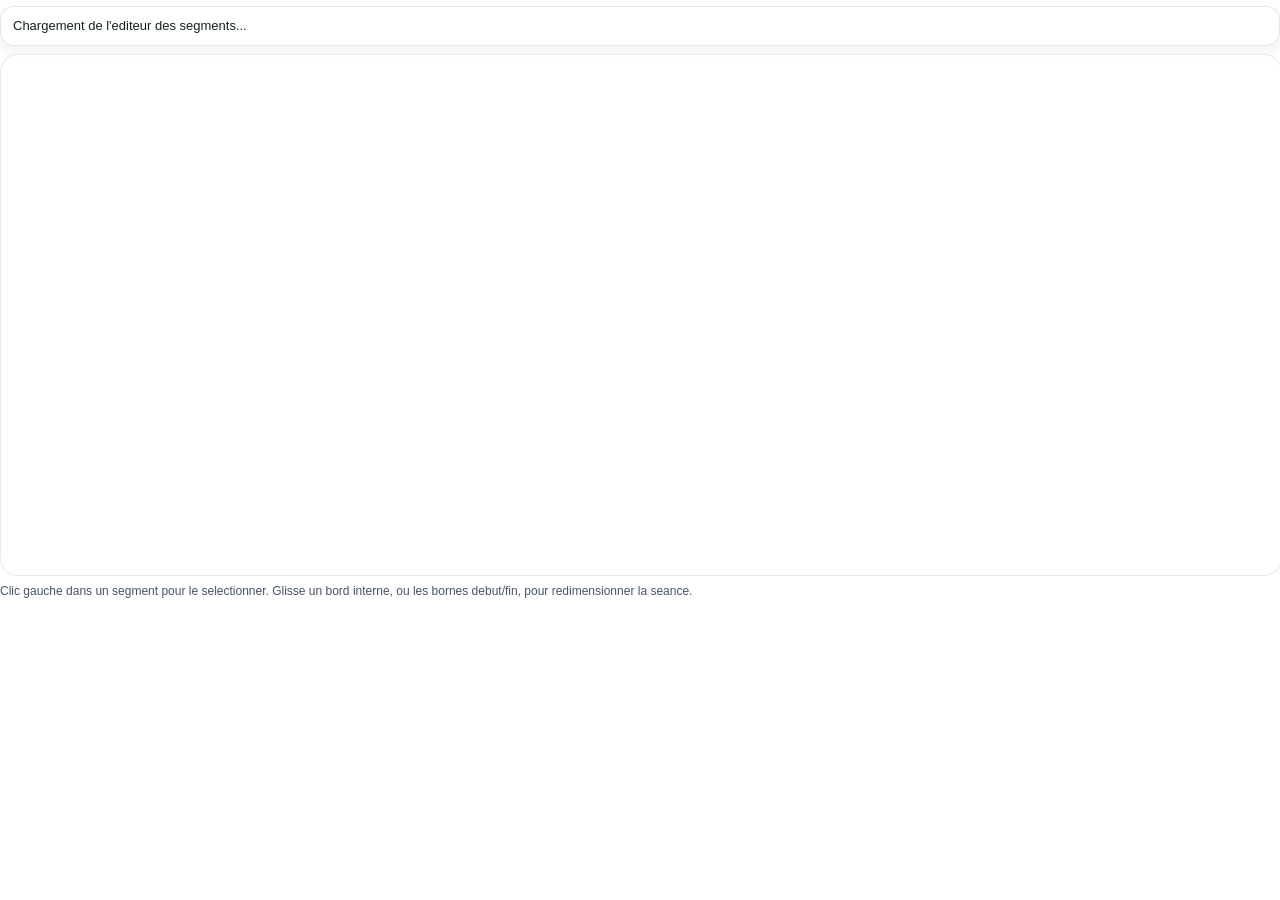
<file: frontend/fc_segment_editor/index.html>
﻿<!DOCTYPE html>
<html lang="fr">
<head>
  <meta charset="UTF-8" />
  <meta name="viewport" content="width=device-width, initial-scale=1.0" />
  <title>FC Segment Editor</title>
  <script src="./plotly.min.js"></script>
  <style>
    html, body {
      margin: 0;
      padding: 0;
      background: transparent;
      font-family: Arial, sans-serif;
      color: #13231a;
    }
    #root {
      padding: 6px 0 0 0;
    }
    #banner {
      margin: 0 0 8px 0;
      padding: 10px 12px;
      border-radius: 14px;
      background: rgba(255,255,255,0.92);
      border: 1px solid rgba(27, 67, 50, 0.12);
      box-shadow: 0 8px 20px rgba(30, 41, 59, 0.06);
      font-size: 13px;
      line-height: 1.4;
    }
    #banner strong {
      color: #173427;
    }
    #chart-wrap {
      position: relative;
      width: 100%;
      min-height: 520px;
      border-radius: 18px;
      overflow: hidden;
      background: rgba(255,255,255,0.82);
      border: 1px solid rgba(27, 67, 50, 0.10);
    }
    #chart {
      width: 100%;
      height: 520px;
    }
    #overlay {
      position: absolute;
      inset: 0;
      pointer-events: none;
      z-index: 20;
    }
    .handle {
      position: absolute;
      width: 16px;
      margin-left: -8px;
      background: transparent;
      cursor: ew-resize;
      pointer-events: auto;
    }
    .handle::before {
      content: "";
      position: absolute;
      left: 50%;
      top: 0;
      transform: translateX(-50%);
      width: 3px;
      height: 100%;
      border-radius: 999px;
      background: rgba(180, 83, 9, 0.15);
    }
    .handle.hover::before,
    .handle.dragging::before {
      width: 4px;
      background: rgba(180, 83, 9, 0.85);
      box-shadow: 0 0 0 1px rgba(255,255,255,0.8);
    }
    #drag-line {
      position: absolute;
      top: 0;
      width: 0;
      border-left: 2px dashed rgba(180, 83, 9, 0.95);
      pointer-events: none;
      display: none;
    }
    #tooltip {
      position: absolute;
      display: none;
      pointer-events: none;
      padding: 6px 8px;
      border-radius: 10px;
      background: rgba(15, 23, 42, 0.92);
      color: #ffffff;
      font-size: 12px;
      white-space: nowrap;
      transform: translate(10px, -50%);
      z-index: 25;
      box-shadow: 0 10px 20px rgba(15,23,42,0.28);
    }
    #footer-note {
      margin-top: 8px;
      font-size: 12px;
      color: #475569;
    }
  </style>
</head>
<body>
  <div id="root">
    <div id="banner">Chargement de l'editeur des segments...</div>
    <div id="chart-wrap">
      <div id="chart"></div>
      <div id="overlay">
        <div id="drag-line"></div>
        <div id="tooltip"></div>
      </div>
    </div>
    <div id="footer-note">Clic gauche dans un segment pour le selectionner. Glisse un bord interne, ou les bornes debut/fin, pour redimensionner la seance.</div>
  </div>

  <script>
    const DEFAULT_COLORS = {
      echauffement: '#f59e0b',
      technique: '#3b82f6',
      randori_tw: '#D85A30',
      randori_nw: '#D4537E',
      recuperation: '#22c55e',
      retour_calme: '#8b5cf6',
    };

    const state = {
      eventId: 0,
      hrPoints: [],
      segments: [],
      selectedSegmentId: null,
      minDurationS: 10,
      graphDiv: null,
      drag: null,
      lastPayloadHash: null,
      isPlotReady: false,
      suppressClickUntil: 0,
      totalDurationS: 0,
    };

    const bannerEl = document.getElementById('banner');
    const chartWrapEl = document.getElementById('chart-wrap');
    const chartEl = document.getElementById('chart');
    const overlayEl = document.getElementById('overlay');
    const dragLineEl = document.getElementById('drag-line');
    const tooltipEl = document.getElementById('tooltip');

    function postMessageToStreamlit(type, data) {
      window.parent.postMessage({ isStreamlitMessage: true, type, ...data }, '*');
    }

    function setFrameHeight(height) {
      postMessageToStreamlit('streamlit:setFrameHeight', { height });
    }

    function setComponentValue(value) {
      postMessageToStreamlit('streamlit:setComponentValue', { value });
    }

    function componentReady() {
      postMessageToStreamlit('streamlit:componentReady', { apiVersion: 1 });
    }

    function formatTime(seconds) {
      const total = Math.max(0, Math.round(Number(seconds) || 0));
      const mins = Math.floor(total / 60);
      const secs = total % 60;
      return `${String(mins).padStart(2, '0')}:${String(secs).padStart(2, '0')}`;
    }

    function formatDuration(seconds) {
      return formatTime(seconds);
    }

    function prettyTypeLabel(type) {
      return String(type || '').replace(/_/g, ' ');
    }

    function segmentDuration(segment) {
      return Math.max(0, Number(segment.t_fin_s) - Number(segment.t_debut_s));
    }

    function normalizeSegments(rawSegments) {
      return (rawSegments || []).map((segment, index) => ({
        id: Number(segment.id ?? segment.segment_index ?? index),
        type: String(segment.type ?? segment.label ?? 'technique'),
        t_debut_s: Number(segment.t_debut_s ?? segment.start_offset_s ?? 0),
        t_fin_s: Number(segment.t_fin_s ?? segment.end_offset_s ?? 0),
        color: segment.color || DEFAULT_COLORS[String(segment.type ?? segment.label ?? 'technique')] || DEFAULT_COLORS.technique,
      }));
    }

    function cloneSegments(segments) {
      return segments.map(segment => ({ ...segment }));
    }

    function getSelectedSegment() {
      return state.segments.find(segment => Number(segment.id) === Number(state.selectedSegmentId)) || null;
    }

    function updateBanner() {
      const segment = getSelectedSegment();
      if (!segment) {
        bannerEl.innerHTML = '<strong>Aucun segment actif</strong> - clique dans une zone coloree pour selectionner un segment.';
        return;
      }
      bannerEl.innerHTML = `<strong>Segment actif :</strong> ${prettyTypeLabel(segment.type)} | ${formatTime(segment.t_debut_s)} -> ${formatTime(segment.t_fin_s)} | duree ${formatDuration(segmentDuration(segment))}`;
    }

    function buildShapes() {
      return state.segments.map(segment => {
        const isSelected = Number(segment.id) === Number(state.selectedSegmentId);
        return {
          type: 'rect',
          xref: 'x',
          yref: 'paper',
          x0: segment.t_debut_s,
          x1: segment.t_fin_s,
          y0: 0,
          y1: 1,
          fillcolor: segment.color,
          opacity: isSelected ? 0.28 : 0.18,
          line: {
            color: isSelected ? '#b45309' : 'rgba(30,41,59,0.25)',
            width: isSelected ? 3 : 1,
            dash: isSelected ? 'dot' : 'solid',
          },
          layer: 'below',
        };
      });
    }

    function buildAnnotations() {
      return state.segments.map(segment => ({
        x: (segment.t_debut_s + segment.t_fin_s) / 2,
        xref: 'x',
        y: 1,
        yref: 'paper',
        yshift: -6,
        showarrow: false,
        text: `${prettyTypeLabel(segment.type)}<br>${formatDuration(segmentDuration(segment))}`,
        align: 'center',
        font: {
          size: Number(segment.id) === Number(state.selectedSegmentId) ? 12 : 11,
          color: Number(segment.id) === Number(state.selectedSegmentId) ? '#8a4b08' : '#334155',
        },
      }));
    }

    function getLineTrace() {
      return {
        x: state.hrPoints.map(point => Number(point.t_offset_s)),
        y: state.hrPoints.map(point => Number(point.bpm)),
        mode: 'lines',
        line: { color: '#1f5f43', width: 2.5 },
        hovertemplate: 'Temps %{x:.0f}s<br>FC %{y:.0f} bpm<extra></extra>',
        type: 'scatter',
        name: 'FC brute',
      };
    }

    function renderFigure(fullRender = false) {
      if (!state.graphDiv) {
        state.graphDiv = chartEl;
      }
      const layout = {
        margin: { l: 44, r: 20, t: 24, b: 46 },
        height: 520,
        paper_bgcolor: 'rgba(255,255,255,0)',
        plot_bgcolor: 'rgba(255,255,255,0.88)',
        dragmode: 'pan',
        hovermode: 'closest',
        showlegend: false,
        xaxis: { title: 'Temps (s)', fixedrange: false },
        yaxis: { title: 'FC brute (bpm)', fixedrange: false },
        shapes: buildShapes(),
        annotations: buildAnnotations(),
      };
      const config = {
        responsive: true,
        displayModeBar: true,
        scrollZoom: true,
      };
      if (!state.isPlotReady || fullRender) {
        Plotly.react(chartEl, [getLineTrace()], layout, config).then(() => {
          state.isPlotReady = true;
          bindPlotEvents();
          renderOverlay();
          setFrameHeight(document.body.scrollHeight + 12);
        });
      } else {
        Plotly.relayout(chartEl, { shapes: layout.shapes, annotations: layout.annotations });
        renderOverlay();
      }
      updateBanner();
    }

    function getAxes() {
      if (!chartEl._fullLayout || !chartEl._fullLayout.xaxis || !chartEl._fullLayout.yaxis) {
        return null;
      }
      return { xaxis: chartEl._fullLayout.xaxis, yaxis: chartEl._fullLayout.yaxis };
    }

    function xToPixel(xValue) {
      const axes = getAxes();
      if (!axes) {
        return 0;
      }
      return axes.xaxis._offset + axes.xaxis.l2p(xValue);
    }

    function clientXToDataX(clientX) {
      const axes = getAxes();
      const rect = chartEl.getBoundingClientRect();
      if (!axes) {
        return 0;
      }
      const pixel = clientX - rect.left - axes.xaxis._offset;
      return axes.xaxis.p2l(pixel);
    }

    function showEdgeTooltip(handle, label, timeS) {
      const left = parseFloat(handle.style.left || '0');
      tooltipEl.style.display = 'block';
      tooltipEl.style.left = `${left}px`;
      tooltipEl.style.top = `${parseFloat(handle.style.top || '0') + 18}px`;
      tooltipEl.textContent = `${label} ${formatTime(timeS)}`;
    }

    function renderOverlay() {
      const axes = getAxes();
      if (!axes) {
        return;
      }
      const existingHandles = overlayEl.querySelectorAll('.handle');
      existingHandles.forEach(node => node.remove());
      const top = axes.yaxis._offset;
      const height = axes.yaxis._length;
      dragLineEl.style.top = `${top}px`;
      dragLineEl.style.height = `${height}px`;

      const handleSpecs = [];
      if (state.segments.length) {
        handleSpecs.push({ kind: 'start', x: state.segments[0].t_debut_s, label: 'debut' });
        for (let index = 0; index < state.segments.length - 1; index += 1) {
          handleSpecs.push({ kind: 'internal', index, x: state.segments[index].t_fin_s, label: '' });
        }
        handleSpecs.push({ kind: 'end', x: state.segments[state.segments.length - 1].t_fin_s, label: 'fin' });
      }

      handleSpecs.forEach(spec => {
        const handle = document.createElement('div');
        handle.className = 'handle';
        handle.style.left = `${xToPixel(spec.x)}px`;
        handle.style.top = `${top}px`;
        handle.style.height = `${height}px`;
        handle.dataset.kind = spec.kind;
        if (spec.kind === 'internal') {
          handle.dataset.index = String(spec.index);
        }
        handle.addEventListener('mouseenter', () => {
          handle.classList.add('hover');
          if (spec.label) {
            showEdgeTooltip(handle, spec.label, spec.x);
          }
        });
        handle.addEventListener('mouseleave', () => {
          if (!state.drag || state.drag.kind !== spec.kind || state.drag.index !== spec.index) {
            handle.classList.remove('hover');
          }
          if (!state.drag && spec.label) {
            tooltipEl.style.display = 'none';
          }
        });
        handle.addEventListener('mousedown', event => startDrag(event, spec, handle));
        overlayEl.appendChild(handle);
      });
    }

    function getSelectedSegmentIndex() {
      return state.segments.findIndex(segment => Number(segment.id) === Number(state.selectedSegmentId));
    }

    function sendSelection() {
      setComponentValue({
        event_id: ++state.eventId,
        event_type: 'segment_selected',
        selected_segment_id: state.selectedSegmentId,
        selected_segment_index: getSelectedSegmentIndex(),
        segments: cloneSegments(state.segments),
      });
    }

    function sendSegmentsUpdated() {
      setComponentValue({
        event_id: ++state.eventId,
        event_type: 'segments_updated',
        selected_segment_id: state.selectedSegmentId,
        selected_segment_index: getSelectedSegmentIndex(),
        segments: cloneSegments(state.segments),
      });
    }

    function bindPlotEvents() {
      if (chartEl.__segmentEditorBound) {
        return;
      }
      chartEl.__segmentEditorBound = true;
      chartEl.on('plotly_relayout', () => renderOverlay());
      chartEl.on('plotly_afterplot', () => renderOverlay());
      chartEl.addEventListener('contextmenu', event => {
        event.preventDefault();
      });
      chartEl.addEventListener('click', event => {
        if (Date.now() < state.suppressClickUntil || state.drag) {
          return;
        }
        const axes = getAxes();
        if (!axes) {
          return;
        }
        const rect = chartEl.getBoundingClientRect();
        const relX = event.clientX - rect.left;
        const relY = event.clientY - rect.top;
        const withinPlot = relX >= axes.xaxis._offset && relX <= axes.xaxis._offset + axes.xaxis._length && relY >= axes.yaxis._offset && relY <= axes.yaxis._offset + axes.yaxis._length;
        if (!withinPlot) {
          return;
        }
        const xValue = clientXToDataX(event.clientX);
        const hitSegment = state.segments.find((segment, index) => {
          const isLast = index === state.segments.length - 1;
          return xValue >= segment.t_debut_s && (xValue < segment.t_fin_s || (isLast && xValue <= segment.t_fin_s));
        });
        if (!hitSegment) {
          return;
        }
        state.selectedSegmentId = hitSegment.id;
        renderFigure();
        sendSelection();
      });
    }

    function startDrag(event, spec, handleEl) {
      if (event.button !== 0) {
        return;
      }
      event.preventDefault();
      event.stopPropagation();
      const baseSegments = cloneSegments(state.segments);
      state.drag = {
        kind: spec.kind,
        index: spec.kind === 'internal' ? spec.index : null,
        baseSegments,
        handleEl,
        totalDurationS: state.totalDurationS,
      };
      if (spec.kind === 'start') {
        state.drag.startEnd = baseSegments[0].t_fin_s;
      } else if (spec.kind === 'end') {
        state.drag.endStart = baseSegments[baseSegments.length - 1].t_debut_s;
      } else {
        const leftSegment = baseSegments[spec.index];
        const rightSegment = baseSegments[spec.index + 1];
        state.drag.leftStart = leftSegment.t_debut_s;
        state.drag.rightEnd = rightSegment.t_fin_s;
      }
      handleEl.classList.add('dragging');
      state.suppressClickUntil = Date.now() + 250;
      document.addEventListener('mousemove', onDragMove);
      document.addEventListener('mouseup', stopDrag);
    }

    function onDragMove(event) {
      if (!state.drag) {
        return;
      }
      let nextBoundary = clientXToDataX(event.clientX);
      if (!Number.isFinite(nextBoundary)) {
        return;
      }
      const nextSegments = cloneSegments(state.drag.baseSegments);
      let tooltipLabel = '';
      if (state.drag.kind === 'start') {
        const minBoundary = 0.0;
        const maxBoundary = state.drag.startEnd - state.minDurationS;
        nextBoundary = Math.max(minBoundary, Math.min(maxBoundary, nextBoundary));
        nextSegments[0].t_debut_s = nextBoundary;
        tooltipLabel = 'debut';
      } else if (state.drag.kind === 'end') {
        const minBoundary = state.drag.endStart + state.minDurationS;
        const maxBoundary = state.drag.totalDurationS;
        nextBoundary = Math.max(minBoundary, Math.min(maxBoundary, nextBoundary));
        nextSegments[nextSegments.length - 1].t_fin_s = nextBoundary;
        tooltipLabel = 'fin';
      } else {
        const minBoundary = state.drag.leftStart + state.minDurationS;
        const maxBoundary = state.drag.rightEnd - state.minDurationS;
        nextBoundary = Math.max(minBoundary, Math.min(maxBoundary, nextBoundary));
        nextSegments[state.drag.index].t_fin_s = nextBoundary;
        nextSegments[state.drag.index + 1].t_debut_s = nextBoundary;
      }
      state.segments = nextSegments;
      dragLineEl.style.display = 'block';
      dragLineEl.style.left = `${xToPixel(nextBoundary)}px`;
      tooltipEl.style.display = 'block';
      tooltipEl.style.left = `${xToPixel(nextBoundary)}px`;
      tooltipEl.style.top = `${event.clientY - chartEl.getBoundingClientRect().top}px`;
      tooltipEl.textContent = tooltipLabel ? `${tooltipLabel} ${formatTime(nextBoundary)}` : formatTime(nextBoundary);
      renderFigure();
    }

    function stopDrag() {
      if (!state.drag) {
        return;
      }
      if (state.drag.handleEl) {
        state.drag.handleEl.classList.remove('dragging');
        state.drag.handleEl.classList.remove('hover');
      }
      state.drag = null;
      dragLineEl.style.display = 'none';
      tooltipEl.style.display = 'none';
      document.removeEventListener('mousemove', onDragMove);
      document.removeEventListener('mouseup', stopDrag);
      renderFigure();
      sendSegmentsUpdated();
    }

    function applyRenderArgs(args) {
      state.hrPoints = Array.isArray(args.hr_points) ? args.hr_points : [];
      state.segments = normalizeSegments(args.segments);
      state.selectedSegmentId = args.selected_segment_id ?? (state.segments[0] ? state.segments[0].id : null);
      state.minDurationS = Number(args.min_duration_s ?? 10);
      state.totalDurationS = state.hrPoints.length ? Number(state.hrPoints[state.hrPoints.length - 1].t_offset_s) : Math.max(...state.segments.map(segment => Number(segment.t_fin_s) || 0), 0);
      updateBanner();
      renderFigure(true);
    }

    window.addEventListener('message', event => {
      const data = event.data || {};
      if (data.type !== 'streamlit:render') {
        return;
      }
      applyRenderArgs(data.args || {});
    });

    window.addEventListener('load', () => {
      componentReady();
      setFrameHeight(document.body.scrollHeight + 12);
    });
  </script>
</body>
</html>
</file>
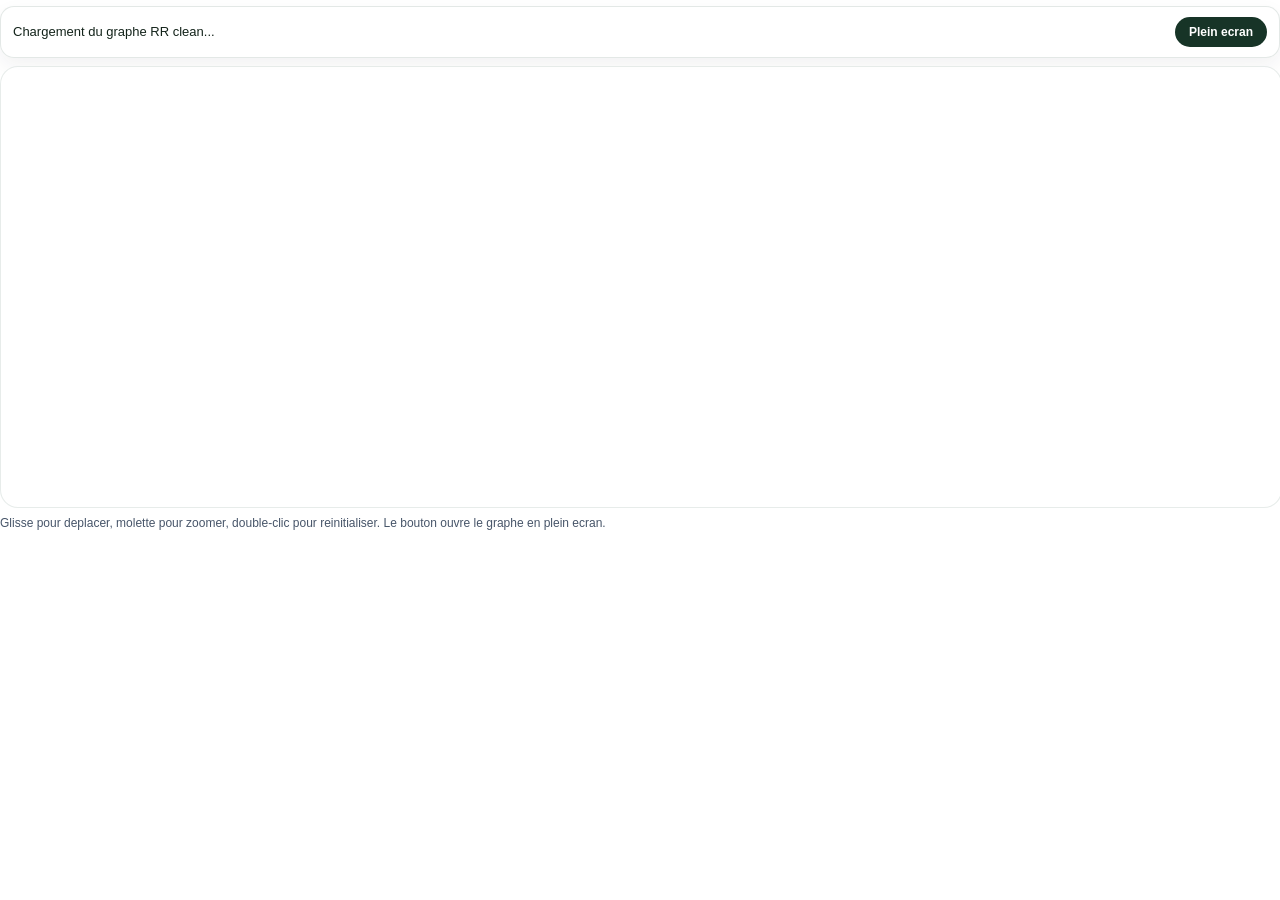
<file: frontend/rr_clean_viewer/index.html>
<!DOCTYPE html>
<html lang="fr">
<head>
  <meta charset="UTF-8" />
  <meta name="viewport" content="width=device-width, initial-scale=1.0" />
  <title>RR Clean Viewer</title>
  <script src="./plotly.min.js"></script>
  <style>
    html, body {
      margin: 0;
      padding: 0;
      background: transparent;
      font-family: Arial, sans-serif;
      color: #13231a;
    }
    #root { padding: 6px 0 0 0; }
    #toolbar {
      display: flex;
      justify-content: space-between;
      align-items: center;
      gap: 12px;
      margin: 0 0 8px 0;
      padding: 10px 12px;
      border-radius: 14px;
      background: rgba(255,255,255,0.92);
      border: 1px solid rgba(27, 67, 50, 0.12);
      box-shadow: 0 8px 20px rgba(30, 41, 59, 0.06);
      font-size: 13px;
      line-height: 1.4;
    }
    #chart-wrap {
      position: relative;
      width: 100%;
      min-height: 440px;
      border-radius: 18px;
      overflow: hidden;
      background: rgba(255,255,255,0.82);
      border: 1px solid rgba(27, 67, 50, 0.10);
    }
    #chart { width: 100%; height: 440px; }
    #fullscreen-btn {
      border: 0;
      border-radius: 999px;
      background: #173427;
      color: #ffffff;
      padding: 8px 14px;
      cursor: pointer;
      font-size: 12px;
      font-weight: 600;
    }
    #fullscreen-btn:hover {
      background: #24533c;
    }
    #footer-note {
      margin-top: 8px;
      font-size: 12px;
      color: #475569;
    }
    :fullscreen #chart-wrap,
    :-webkit-full-screen #chart-wrap {
      width: 100vw;
      height: 100vh;
      border-radius: 0;
    }
    :fullscreen #chart,
    :-webkit-full-screen #chart {
      height: calc(100vh - 12px);
    }
  </style>
</head>
<body>
  <div id="root">
    <div id="toolbar">
      <div id="summary">Chargement du graphe RR clean...</div>
      <button id="fullscreen-btn" type="button">Plein ecran</button>
    </div>
    <div id="chart-wrap">
      <div id="chart"></div>
    </div>
    <div id="footer-note">Glisse pour deplacer, molette pour zoomer, double-clic pour reinitialiser. Le bouton ouvre le graphe en plein ecran.</div>
  </div>

  <script>
    const MIN_FRAME_HEIGHT = 520;

    const state = {
      linePoints: [],
      correctedPoints: [],
      excludedPoints: [],
      denseBoxes: [],
      excludedBoxes: [],
      baseLinePoints: [],
      chartTitle: 'RR clean',
      graphDiv: null,
    };

    const summaryEl = document.getElementById('summary');
    const chartWrapEl = document.getElementById('chart-wrap');
    const chartEl = document.getElementById('chart');
    const fullscreenBtnEl = document.getElementById('fullscreen-btn');

    function postMessageToStreamlit(type, data) {
      window.parent.postMessage({ isStreamlitMessage: true, type, ...data }, '*');
    }

    function setFrameHeight(height) {
      postMessageToStreamlit('streamlit:setFrameHeight', { height: Math.max(height, MIN_FRAME_HEIGHT) });
    }

    function componentReady() {
      postMessageToStreamlit('streamlit:componentReady', { apiVersion: 1 });
    }

    function makeTrace(points, options) {
      return {
        type: options.type || 'scatter',
        mode: options.mode || 'markers',
        name: options.name,
        x: points.map(point => point.t_min == null ? null : Number(point.t_min)),
        y: points.map(point => point.display_rr_ms == null ? null : Number(point.display_rr_ms)),
        customdata: points.map(point => [
          String(point.label || ''),
          String(point.label_2bis || ''),
          String(point.correction_flag || ''),
          String(point.run_flag || ''),
          String(point.run_series_flag || ''),
          String(point.segment_status || ''),
        ]),
        marker: options.marker || undefined,
        line: options.line || undefined,
        hovertemplate: options.hovertemplate || [
          'Temps %{x:.3f} min',
          'RR %{y:.1f} ms',
          'Label %{customdata[0]}',
          'Label 2 bis %{customdata[1]}',
          'Correction %{customdata[2]}',
          'Run %{customdata[3]}',
          'Run serie %{customdata[4]}',
          'Segment %{customdata[5]}',
          '<extra></extra>',
        ].join('<br>'),
        showlegend: options.showlegend !== false,
      };
    }

    function buildDisconnectedLineTrace(points, options) {
      if (!points.length) {
        return null;
      }
      const x = [];
      const y = [];
      let previousGroup = null;

      points.forEach(point => {
        const rawGroup = Number(point.line_group);
        const groupKey = Number.isFinite(rawGroup) ? rawGroup : 0;
        if (previousGroup !== null && groupKey !== previousGroup) {
          x.push(null);
          y.push(null);
        }
        x.push(point.t_min == null ? null : Number(point.t_min));
        y.push(point.display_rr_ms == null ? null : Number(point.display_rr_ms));
        previousGroup = groupKey;
      });

      return {
        type: 'scatter',
        mode: 'lines',
        name: options.name,
        x,
        y,
        line: options.line || undefined,
        hovertemplate: options.hovertemplate || 'Temps %{x:.3f} min<br>RR %{y:.1f} ms<br><extra></extra>',
        showlegend: options.showlegend !== false,
      };
    }

    function updateSummary() {
      const excludedCount = state.excludedBoxes.length || state.excludedPoints.length;
      summaryEl.innerHTML = `<strong>${state.chartTitle}</strong> - ${state.linePoints.length} points visibles, ${state.correctedPoints.length} point(s) corriges, ${excludedCount} zone(s) exclues.`;
    }

    function buildShapes() {
      const denseShapes = state.denseBoxes.map(box => ({
        type: 'rect',
        xref: 'x',
        yref: 'y',
        x0: Number(box.x_start),
        x1: Number(box.x_end),
        y0: Number(box.y_min),
        y1: Number(box.y_max),
        fillcolor: 'rgba(20,184,166,0.10)',
        line: {
          color: '#0f766e',
          width: 2,
          dash: 'dash',
        },
      }));
      const excludedShapes = state.excludedBoxes.map(box => ({
        type: 'rect',
        xref: 'x',
        yref: 'paper',
        x0: Number(box.x_start),
        x1: Number(box.x_end),
        y0: 0,
        y1: 1,
        fillcolor: 'rgba(71,85,105,0.10)',
        line: {
          color: '#475569',
          width: 1.5,
          dash: 'dot',
        },
        layer: 'below',
      }));
      return [...excludedShapes, ...denseShapes];
    }

    function renderFigure() {
      updateSummary();

      try {
        const traces = [];

        const baseLineTrace = buildDisconnectedLineTrace(state.baseLinePoints, {
          name: 'RR clean pre-2 bis',
          line: { color: '#94a3b8', width: 1.8, dash: 'dash' },
          hovertemplate: 'Temps %{x:.3f} min<br>RR %{y:.1f} ms<br><extra></extra>',
        });
        if (baseLineTrace) {
          traces.push(baseLineTrace);
        }

        const lineTrace = buildDisconnectedLineTrace(state.linePoints, {
          name: 'RR clean',
          line: { color: '#2d5f43', width: 2.4 },
          hovertemplate: 'Temps %{x:.3f} min<br>RR %{y:.1f} ms<br><extra></extra>',
        });
        if (lineTrace) {
          traces.push(lineTrace);
        }

        const correctionStyles = {
          division: { color: '#1d4ed8', symbol: 'circle' },
          fusion: { color: '#b45309', symbol: 'square' },
          interpolation_pchip: { color: '#be123c', symbol: 'diamond' },
          interpolation_lineaire: { color: '#7c3aed', symbol: 'triangle-up' },
        };

        Object.keys(correctionStyles).forEach(flag => {
          const points = state.correctedPoints.filter(point => point.correction_flag === flag);
          if (!points.length) {
            return;
          }
          const style = correctionStyles[flag];
          traces.push(makeTrace(points, {
            name: flag,
            marker: { size: 11, color: style.color, symbol: style.symbol, line: { color: '#ffffff', width: 1.1 } },
          }));
        });

        const layout = {
          margin: { l: 62, r: 18, t: 20, b: 48 },
          paper_bgcolor: 'rgba(0,0,0,0)',
          plot_bgcolor: 'rgba(0,0,0,0)',
          hovermode: 'closest',
          dragmode: 'pan',
          showlegend: true,
          xaxis: {
            title: 'Temps cumule clean (min)',
            zeroline: false,
            gridcolor: 'rgba(148,163,184,0.18)',
            fixedrange: false,
          },
          yaxis: {
            title: 'RR clean (ms)',
            zeroline: false,
            gridcolor: 'rgba(148,163,184,0.18)',
            fixedrange: false,
          },
          shapes: buildShapes(),
        };

        Plotly.newPlot(chartEl, traces, layout, {
          responsive: true,
          displaylogo: false,
          scrollZoom: true,
          modeBarButtonsToRemove: ['select2d', 'lasso2d'],
        }).then(graphDiv => {
          state.graphDiv = graphDiv;
          setFrameHeight(document.body.scrollHeight + 12);
        }).catch(error => {
          summaryEl.innerHTML = `<strong>${state.chartTitle}</strong> - erreur de rendu`;
          chartEl.innerHTML = "<div style=\"padding:16px; color:#7f1d1d; font-size:12px;\">Le graphe RR clean n'a pas pu s'afficher.</div>";
          setFrameHeight(document.body.scrollHeight + 12);
          throw error;
        });
      } catch (error) {
        summaryEl.innerHTML = `<strong>${state.chartTitle}</strong> - erreur de rendu`;
        chartEl.innerHTML = "<div style=\"padding:16px; color:#7f1d1d; font-size:12px;\">Le graphe RR clean n'a pas pu s'afficher.</div>";
        setFrameHeight(document.body.scrollHeight + 12);
        throw error;
      }
    }

    function applyRenderArgs(args) {
      state.linePoints = Array.isArray(args.line_points) ? args.line_points : [];
      state.correctedPoints = Array.isArray(args.corrected_points) ? args.corrected_points : [];
      state.excludedPoints = Array.isArray(args.excluded_points) ? args.excluded_points : [];
      state.denseBoxes = Array.isArray(args.dense_boxes) ? args.dense_boxes : [];
      state.excludedBoxes = Array.isArray(args.excluded_boxes) ? args.excluded_boxes : [];
      state.baseLinePoints = Array.isArray(args.base_line_points) ? args.base_line_points : [];
      state.chartTitle = String(args.chart_title || 'RR clean');
      renderFigure();
    }

    fullscreenBtnEl.addEventListener('click', () => {
      const target = chartWrapEl;
      if (document.fullscreenElement) {
        document.exitFullscreen?.();
        return;
      }
      target.requestFullscreen?.();
    });

    document.addEventListener('fullscreenchange', () => {
      if (state.graphDiv) {
        Plotly.Plots.resize(state.graphDiv);
      }
      setTimeout(() => setFrameHeight(document.body.scrollHeight + 12), 80);
    });

    window.addEventListener('message', event => {
      const data = event.data || {};
      if (data.type !== 'streamlit:render') {
        return;
      }
      applyRenderArgs(data.args || {});
    });

    window.addEventListener('load', () => {
      componentReady();
      setFrameHeight(document.body.scrollHeight + 12);
    });
  </script>
</body>
</html>
</file>
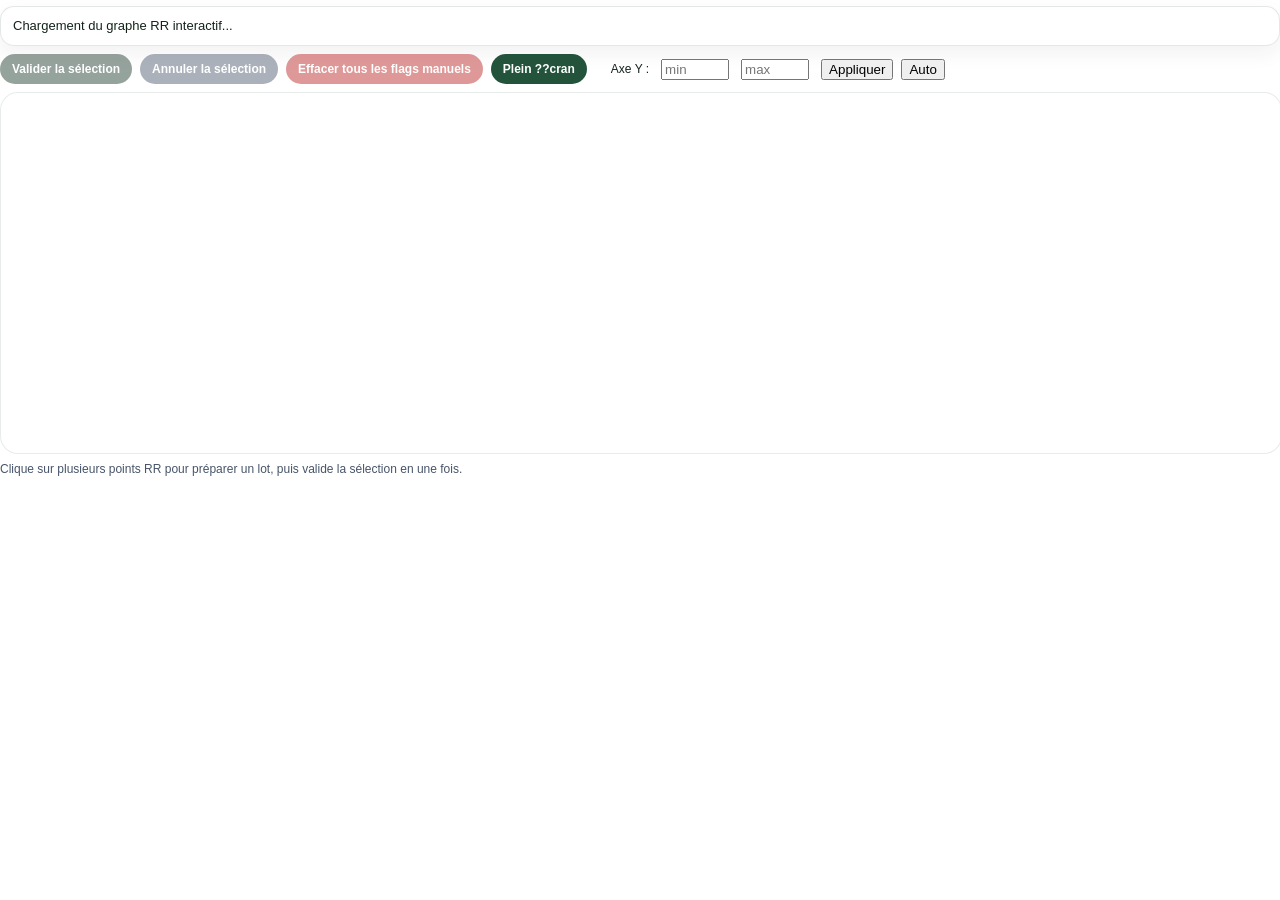
<file: frontend/rr_manual_editor/index.html>
<!DOCTYPE html>
<html lang="fr">
<head>
  <meta charset="UTF-8" />
  <meta name="viewport" content="width=device-width, initial-scale=1.0" />
  <title>RR Manual Editor</title>
  <script src="./plotly.min.js"></script>
  <style>
    html, body {
      margin: 0;
      padding: 0;
      background: transparent;
      font-family: Arial, sans-serif;
      color: #13231a;
    }
    #root { padding: 6px 0 0 0; }
    #banner {
      margin: 0 0 8px 0;
      padding: 10px 12px;
      border-radius: 14px;
      background: rgba(255,255,255,0.92);
      border: 1px solid rgba(27, 67, 50, 0.12);
      box-shadow: 0 8px 20px rgba(30, 41, 59, 0.06);
      font-size: 13px;
      line-height: 1.4;
    }
    #actions {
      display: flex;
      gap: 8px;
      margin: 0 0 8px 0;
      flex-wrap: wrap;
      align-items: center;
    }
    .action-btn {
      border: 0;
      border-radius: 999px;
      padding: 8px 12px;
      font-size: 12px;
      font-weight: 600;
      cursor: pointer;
      color: #ffffff;
      background: #173427;
    }
    .action-btn.secondary {
      background: #475569;
    }
    .action-btn.danger {
      background: #b91c1c;
    }
    .action-btn:disabled {
      cursor: default;
      opacity: 0.45;
    }
    #chart-wrap {
      position: relative;
      width: 100%;
      min-height: 360px;
      border-radius: 18px;
      overflow: hidden;
      background: rgba(255,255,255,0.82);
      border: 1px solid rgba(27, 67, 50, 0.10);
    }
    #chart { width: 100%; height: 360px; }
    #fullscreen-actions {
      display: none;
      padding: 8px;
      text-align: right;
      background: rgba(255,255,255,0.92);
      border-top: 1px solid rgba(27, 67, 50, 0.10);
    }
    #fullscreen-btn {
      border: 0;
      border-radius: 999px;
      padding: 8px 12px;
      font-size: 12px;
      font-weight: 600;
      cursor: pointer;
      color: #ffffff;
      background: #24533c;
    }
    #fullscreen-btn:hover {
      background: #2f6b4d;
    }
    #footer-note {
      margin-top: 8px;
      font-size: 12px;
      color: #475569;
    }
    :fullscreen #chart-wrap,
    :-webkit-full-screen #chart-wrap,
    :-moz-full-screen #chart-wrap {
      width: 100vw;
      height: 100vh;
      border-radius: 0;
    }
    :fullscreen #chart,
    :-webkit-full-screen #chart,
    :-moz-full-screen #chart {
      height: calc(100vh - 64px);
    }
    :fullscreen #fullscreen-actions,
    :-webkit-full-screen #fullscreen-actions,
    :-moz-full-screen #fullscreen-actions {
      display: block !important;
    }
  </style>
</head>
<body>
  <div id="root">
    <div id="banner">Chargement du graphe RR interactif...</div>
    <div id="actions">
      <button id="apply-btn" class="action-btn" type="button" disabled>Valider la sélection</button>
      <button id="clear-pending-btn" class="action-btn secondary" type="button" disabled>Annuler la sélection</button>
      <button id="clear-all-btn" class="action-btn danger" type="button" disabled>Effacer tous les flags manuels</button>
      <button id="fullscreen-btn" type="button">Plein ??cran</button>
      <span style="font-size:12px; margin-left:16px;">Axe Y :</span>
      <input id="ymin-input" type="number" placeholder="min" style="width:60px; margin:0 4px;">
      <input id="ymax-input" type="number" placeholder="max" style="width:60px; margin-right:4px;">
      <button id="btn-yrange" type="button">Appliquer</button>
      <button id="btn-yauto" type="button">Auto</button>
    </div>
    <div id="chart-wrap">
      <div id="chart"></div>
      <div id="fullscreen-actions" style="display:none; padding:8px; text-align:right;">
        <button id="btn-valider-fs" type="button">✅ Valider la sélection</button>
        <button id="btn-annuler-fs" type="button">✖ Annuler</button>
      </div>
    </div>
    <div id="footer-note">Clique sur plusieurs points RR pour préparer un lot, puis valide la sélection en une fois.</div>
  </div>

  <script>
    const LAYOUT_BASE = {
      margin: { l: 56, r: 18, t: 18, b: 42 },
      paper_bgcolor: 'rgba(0,0,0,0)',
      plot_bgcolor: 'rgba(0,0,0,0)',
      hovermode: 'closest',
      showlegend: true,
      uirevision: 'rr-editor-stable',
      xaxis: {
        title: 'Temps (min)',
        zeroline: false,
        gridcolor: 'rgba(148,163,184,0.18)',
      },
      yaxis: {
        title: 'RR brut (ms)',
        zeroline: false,
        gridcolor: 'rgba(148,163,184,0.18)',
        fixedrange: false,
      },
    };

    const state = {
      eventId: 0,
      points: [],
      chartTitle: 'RR bruts',
      rrMax: 1800,
      graphDiv: null,
      lastClickStamp: 0,
      pendingSelection: new Set(),
    };
    let gd = null;

    const bannerEl = document.getElementById('banner');
    const chartEl = document.getElementById('chart');
    const applyBtnEl = document.getElementById('apply-btn');
    const clearPendingBtnEl = document.getElementById('clear-pending-btn');
    const clearAllBtnEl = document.getElementById('clear-all-btn');
    const fullscreenBtnEl = document.getElementById('fullscreen-btn');
    const yminInputEl = document.getElementById('ymin-input');
    const ymaxInputEl = document.getElementById('ymax-input');
    const btnYRangeEl = document.getElementById('btn-yrange');
    const btnYAutoEl = document.getElementById('btn-yauto');
    const btnValiderFsEl = document.getElementById('btn-valider-fs');
    const btnAnnulerFsEl = document.getElementById('btn-annuler-fs');

    function postMessageToStreamlit(type, data) {
      window.parent.postMessage({ isStreamlitMessage: true, type, ...data }, '*');
    }

    function setFrameHeight(height) {
      postMessageToStreamlit('streamlit:setFrameHeight', { height });
    }

    function setComponentValue(value) {
      postMessageToStreamlit('streamlit:setComponentValue', { value });
    }

    function componentReady() {
      postMessageToStreamlit('streamlit:componentReady', { apiVersion: 1 });
    }

    function pointHoverTemplate() {
      return [
        'Index %{customdata[0]}',
        'Temps %{x:.3f} min',
        'RR %{customdata[1]:.1f} ms',
        'Label auto %{customdata[2]}',
        'Label %{customdata[3]}',
        'Flag manuel %{customdata[4]}',
        '<extra></extra>'
      ].join('<br>');
    }

    function makeScatterTrace(points, options) {
      return {
        type: 'scattergl',
        mode: options.mode || 'markers',
        name: options.name,
        x: points.map(point => point.t_min == null ? null : Number(point.t_min)),
        y: points.map(point => point.rr_plot_ms == null ? null : Number(point.rr_plot_ms)),
        customdata: points.map(point => [
          Number(point.source_index),
          Number(point.rr_interval_ms),
          String(point.label_auto || point.label || 'ok'),
          String(point.label || 'ok'),
          String(point.manual_flag || 'ok'),
        ]),
        marker: options.marker || undefined,
        line: options.line || undefined,
        hovertemplate: options.hovertemplate || pointHoverTemplate(),
        showlegend: options.showlegend !== false,
      };
    }

    function visiblePoints() {
      return state.points.filter(point => Number.isFinite(point.t_min) && Number.isFinite(point.rr_plot_ms));
    }

    function groupPoints(filterFn) {
      return visiblePoints().filter(filterFn);
    }

    function updateControls() {
      const manualCount = state.points.filter(point => point.manual_flag === 'manuel').length;
      const pendingCount = state.pendingSelection.size;
      bannerEl.innerHTML = `<strong>RR bruts interactifs</strong> - ${state.points.length} points affichés, ${manualCount} point(s) annoté(s) manuellement, ${pendingCount} point(s) en attente.`;
      applyBtnEl.disabled = pendingCount === 0;
      clearPendingBtnEl.disabled = pendingCount === 0;
      clearAllBtnEl.disabled = manualCount === 0;
      btnValiderFsEl.disabled = pendingCount === 0;
      btnAnnulerFsEl.disabled = pendingCount === 0;
    }

    function togglePending(sourceIndex) {
      if (state.pendingSelection.has(sourceIndex)) {
        state.pendingSelection.delete(sourceIndex);
      } else {
        state.pendingSelection.add(sourceIndex);
      }
      renderFigure();
    }

    function clearPendingSelection() {
      state.pendingSelection.clear();
      renderFigure();
    }

    function handleValider() {
      if (!state.pendingSelection.size) {
        return;
      }
      state.eventId += 1;
      setComponentValue({
        event_id: state.eventId,
        event_type: 'apply_pending_selection',
        source_indices: Array.from(state.pendingSelection.values()).sort((left, right) => left - right),
      });
    }

    function handleAnnuler() {
      clearPendingSelection();
    }

    function renderFigure() {
      updateControls();
      const traces = [];
      const allVisiblePoints = visiblePoints();
      traces.push({
        type: 'scattergl',
        mode: 'lines',
        name: 'RR bruts',
        x: allVisiblePoints.map(point => Number(point.t_min)),
        y: allVisiblePoints.map(point => Number(point.rr_plot_ms)),
        line: { color: '#9ca3af', width: 2 },
        hoverinfo: 'skip',
        showlegend: true,
      });

      const clickablePoints = makeScatterTrace(allVisiblePoints, {
        name: 'Sélection',
        marker: { size: 11, color: 'rgba(15,23,42,0.01)', line: { width: 0 } },
        hovertemplate: pointHoverTemplate(),
        showlegend: false,
      });
      traces.push(clickablePoints);

      const nonOkLabels = [...new Set(allVisiblePoints.filter(point => point.label && point.label !== 'ok' && point.label !== 'manuel').map(point => point.label))];
      const labelColors = {
        artefact_absolu: '#dc2626',
        manque: '#16a34a',
        faux_battement: '#f59e0b',
        long: '#2563eb',
        court: '#0ea5e9',
      };
      nonOkLabels.forEach(label => {
        const points = groupPoints(point => point.label === label);
        traces.push(makeScatterTrace(points, {
          name: `Label ${label}`,
          marker: { size: 8, color: labelColors[label] || '#475569', line: { color: '#ffffff', width: 1 } },
        }));
      });

      const manualPoints = groupPoints(point => point.manual_flag === 'manuel');
      if (manualPoints.length) {
        traces.push(makeScatterTrace(manualPoints, {
          name: 'Flag manuel',
          marker: { size: 15, color: '#ec4899', symbol: 'x', line: { color: '#ffffff', width: 1.2 } },
        }));
      }

      const pendingPoints = groupPoints(point => state.pendingSelection.has(Number(point.source_index)));
      if (pendingPoints.length) {
        traces.push(makeScatterTrace(pendingPoints, {
          name: 'Sélection en attente',
          marker: { size: 14, color: '#111827', symbol: 'circle-open', line: { color: '#111827', width: 2.2 } },
        }));
      }

      const iterativeGroups = [...new Set(allVisiblePoints.filter(point => Number(point.pass_detected || 0) >= 2).map(point => `Pass ${Number(point.pass_detected)}`))];
      const iterativeStyle = {
        'Pass 2': { color: '#f97316', symbol: 'triangle-up' },
        'Pass 3': { color: '#eab308', symbol: 'diamond' },
        'Pass 4': { color: '#84cc16', symbol: 'star' },
        'Pass 5': { color: '#06b6d4', symbol: 'cross' },
      };
      iterativeGroups.forEach(passLabel => {
        const points = groupPoints(point => `Pass ${Number(point.pass_detected)}` === passLabel);
        const style = iterativeStyle[passLabel] || { color: '#64748b', symbol: 'circle' };
        traces.push(makeScatterTrace(points, {
          name: passLabel,
          marker: { size: 13, color: style.color, symbol: style.symbol, line: { color: '#ffffff', width: 1.1 } },
        }));
      });

      const twoBisGroups = [...new Set(allVisiblePoints.filter(point => point.label_2bis && point.label_2bis !== 'aucun').map(point => point.label_2bis))];
      const twoBisStyle = {
        '2bis_A': { color: '#8b5cf6', symbol: 'diamond' },
        '2bis_B': { color: '#f472b6', symbol: 'triangle-up' },
      };
      twoBisGroups.forEach(label2bis => {
        const points = groupPoints(point => point.label_2bis === label2bis);
        const style = twoBisStyle[label2bis] || { color: '#8b5cf6', symbol: 'diamond' };
        traces.push(makeScatterTrace(points, {
          name: label2bis,
          marker: { size: 11, color: style.color, symbol: style.symbol, line: { color: '#ffffff', width: 1 } },
        }));
      });

      const layout = {
        ...LAYOUT_BASE,
        xaxis: { ...LAYOUT_BASE.xaxis },
        yaxis: { ...LAYOUT_BASE.yaxis, range: [0, Number(state.rrMax) * 1.02] },
      };

      const config = {
        responsive: true,
        displaylogo: false,
        modeBarButtonsToRemove: ['select2d', 'lasso2d', 'autoScale2d'],
      };

      const plotPromise = gd
        ? Plotly.react(gd, traces, layout, config).then(() => gd)
        : Plotly.newPlot(chartEl, traces, layout, config);

      plotPromise.then(graphDiv => {
        gd = graphDiv;
        state.graphDiv = graphDiv;
        graphDiv.removeAllListeners?.('plotly_click');
        graphDiv.on('plotly_click', event => {
          const point = event?.points?.[0];
          if (!point || !Array.isArray(point.customdata)) {
            return;
          }
          const now = Date.now();
          if (now - state.lastClickStamp < 150) {
            return;
          }
          state.lastClickStamp = now;
          togglePending(Number(point.customdata[0]));
        });
        setFrameHeight(document.body.scrollHeight + 12);
      });
    }

    function applyRenderArgs(args) {
      state.points = Array.isArray(args.points) ? args.points : [];
      state.chartTitle = String(args.chart_title || 'RR bruts');
      state.rrMax = Number(args.rr_max || 1800);
      state.pendingSelection.clear();
      renderFigure();
    }

    applyBtnEl.addEventListener('click', handleValider);
    clearPendingBtnEl.addEventListener('click', handleAnnuler);
    btnValiderFsEl.addEventListener('click', handleValider);
    btnAnnulerFsEl.addEventListener('click', handleAnnuler);

    btnYRangeEl.addEventListener('click', () => {
      const ymin = parseFloat(yminInputEl.value);
      const ymax = parseFloat(ymaxInputEl.value);
      if (gd && !isNaN(ymin) && !isNaN(ymax) && ymin < ymax) {
        Plotly.relayout(gd, { 'yaxis.range': [ymin, ymax], 'yaxis.autorange': false });
      }
    });

    btnYAutoEl.addEventListener('click', () => {
      if (gd) {
        Plotly.relayout(gd, { 'yaxis.autorange': true });
      }
    });

    clearAllBtnEl.addEventListener('click', () => {
      if (!state.points.some(point => point.manual_flag === 'manuel')) {
        return;
      }
      state.eventId += 1;
      setComponentValue({
        event_id: state.eventId,
        event_type: 'clear_all_manual_annotations',
      });
    });

    if (fullscreenBtnEl) fullscreenBtnEl.addEventListener('click', () => {
      const target = document.getElementById('chart-wrap');
      if (document.fullscreenElement) {
        document.exitFullscreen?.();
        return;
      }
      target.requestFullscreen?.();
    });

    document.addEventListener('fullscreenchange', () => {
      if (gd) {
        Plotly.Plots.resize(gd);
      }
      setTimeout(() => setFrameHeight(document.body.scrollHeight + 12), 80);
    });

    window.addEventListener('message', event => {
      const data = event.data || {};
      if (data.type !== 'streamlit:render') {
        return;
      }
      applyRenderArgs(data.args || {});
    });

    window.addEventListener('load', () => {
      componentReady();
      setFrameHeight(document.body.scrollHeight + 12);
    });
  </script>
</body>
</html>
</file>
